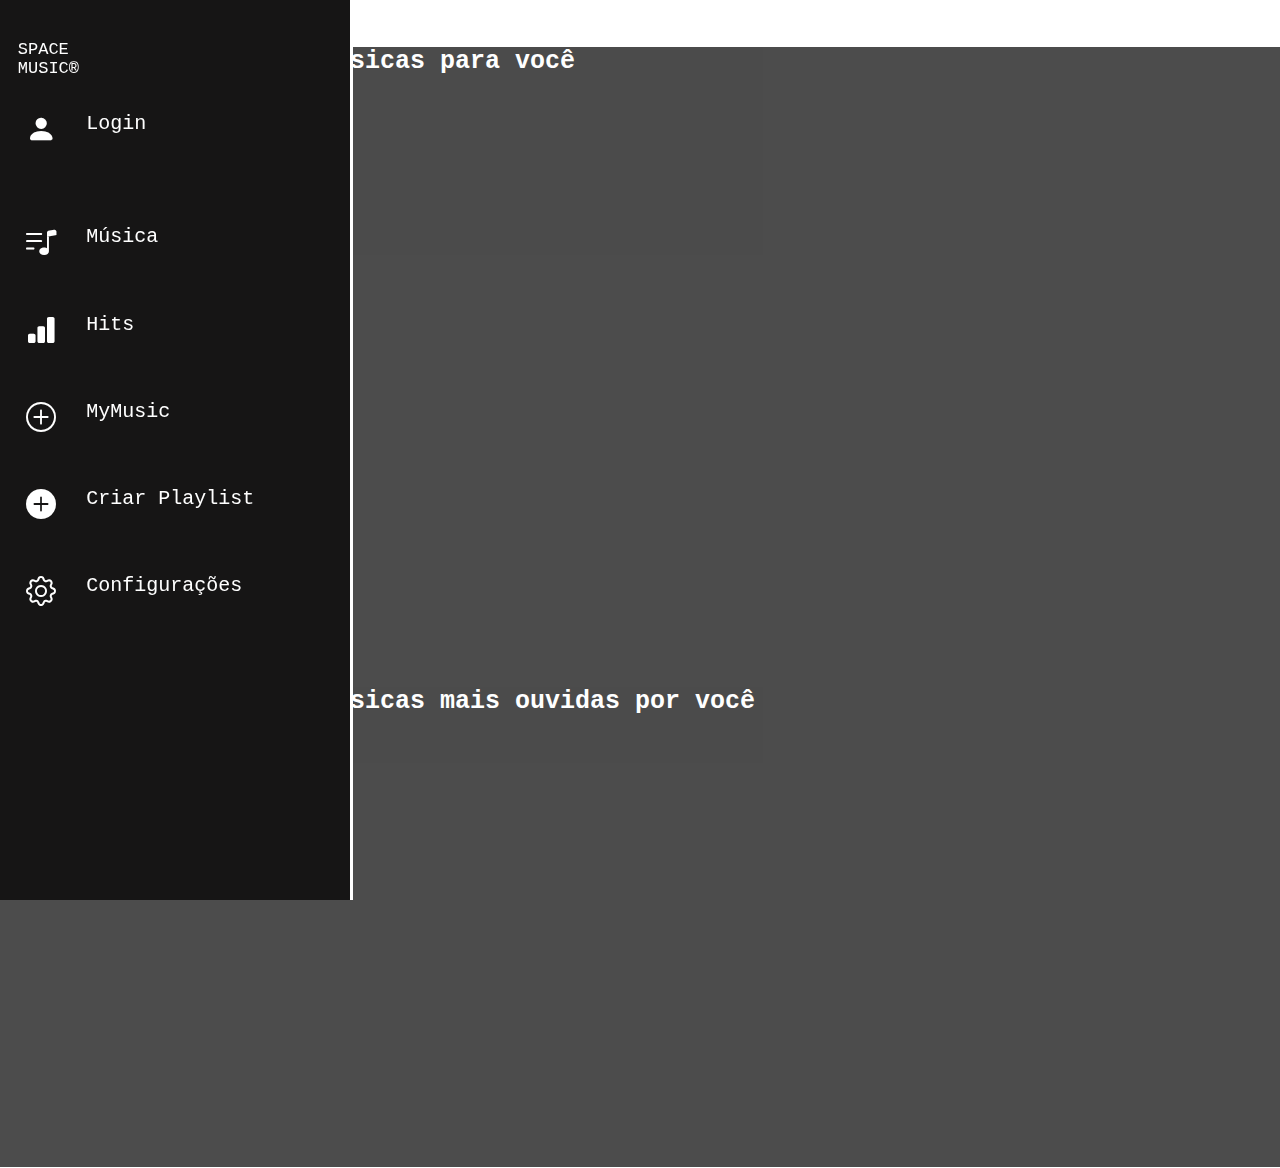
<file: index.html>
<!DOCTYPE html>
<html lang="pt-br">
<head>
    <meta charset="UTF-8">
    <meta name="viewport" content="width=device-width, initial-scale=1.0">
    <link rel="stylesheet" href="assets/css/style.css">
    <link rel="icon" href="https://img.freepik.com/free-vector/cute-astronaut-playing-dj-electronic-music-with-headphone-space-cartoon-vector-icon-illustration_138676-6417.jpg?w=2000">
    <link rel="stylesheet" href="https://cdn.jsdelivr.net/npm/bootstrap-icons@1.11.0/font/bootstrap-icons.css">

    <title>Space Music</title>
</head>
<body>
    
    <h2 id="TITULO" > BEM-VINDO AO SPACE MUSIC</h2>
    <br>
    <div class="ENTRADA">
        <h2>Músicas para você</h2>
    </div>


    <div class="ENTRADA2">
        <h2>Músicas mais ouvidas por você</h2>
    </div>

    <nav class="menu-lateral">

    <div class="btn-expandir">
       <p>SPACE <br> MUSIC&reg;</p>
</div> 
   


<ul>

    <li class="item-menu">
        <a href="LOGINT.html">
            <span id="LOG" class="iconS"><i class="bi bi-person-fill"></i></span>
            <span id="LOG" class="txt-link">Login</span>
    </a>
            </li>
        <li class="item-menu">
        <a href="musicas.html">
        <span class="iconS"><i class="bi bi-music-note-list"></i></span>
            <span class="txt-link">Música</span>
    </a>
        </li>
        <li class="item-menu">
    <a href="hit.html">
        <span class="iconS"><i class="bi bi-bar-chart-fill"></i></span>
        <span class="txt-link">Hits</span>
</a>
        </li>
        <li class="item-menu">
    <a href="suamusica.html">
        <span class="iconS"><i class="bi bi-plus-circle"></i></span>
        <span class="txt-link">MyMusic</span>
</a>
        </li>
        <li class="item-menu">
            <a href="criarplay.html">
                <span class="iconS"><i class="bi bi-plus-circle-fill"></i></span>
                <span class="txt-link">Criar Playlist</span>
        </a>
                </li>
        
        <li class="item-menu">
    <a href="settings.html">
        <span class="iconS"><i class="bi bi-gear"></i></span>
        <span class="txt-link">Configurações</span>
</a>
        </li>

    </ul>
</nav>
    

<script src="assets/js/script.js"></script>
</body>
</html>
</file>
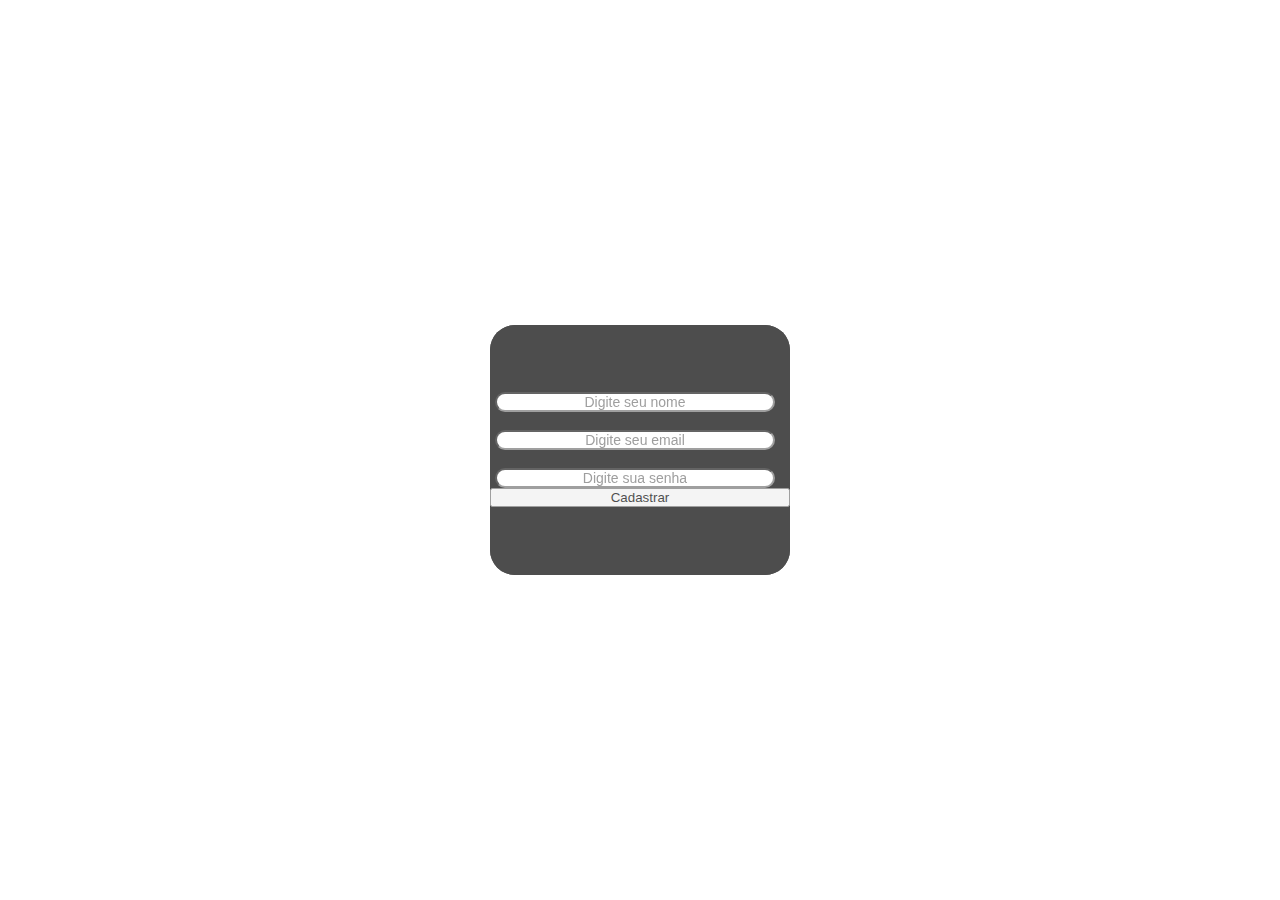
<file: login.html>
<!DOCTYPE html>
<html lang="pt-br
<head>
    <meta charset="UTF-8">
    <meta name="viewport" content="width=device-width, initial-scale=1.0">
    <link rel="stylesheet" href="assets/css/login.css">
    <link rel="icon" href="https://img.freepik.com/free-vector/cute-astronaut-playing-dj-electronic-music-with-headphone-space-cartoon-vector-icon-illustration_138676-6417.jpg?w=2000">
    <title>Login</title>
</head>
<body class="background">


    <div class="container">
<form>
        <h3 class="Login">Login</h3>

        <label for="nome">Nome</label>
        <input type="text" id="nome" placeholder="Digite seu nome">

        <label for="email">Email</label>
        <input type="email" id="email" placeholder="Digite seu email">

        <label for="senha">Senha</label>
        <input type="password" id="senha" placeholder="Digite sua senha">

        <button type="submit" id="BUTÃO">Cadastrar</button>
    </form>
    </div>
   

</body>
</html>
</file>
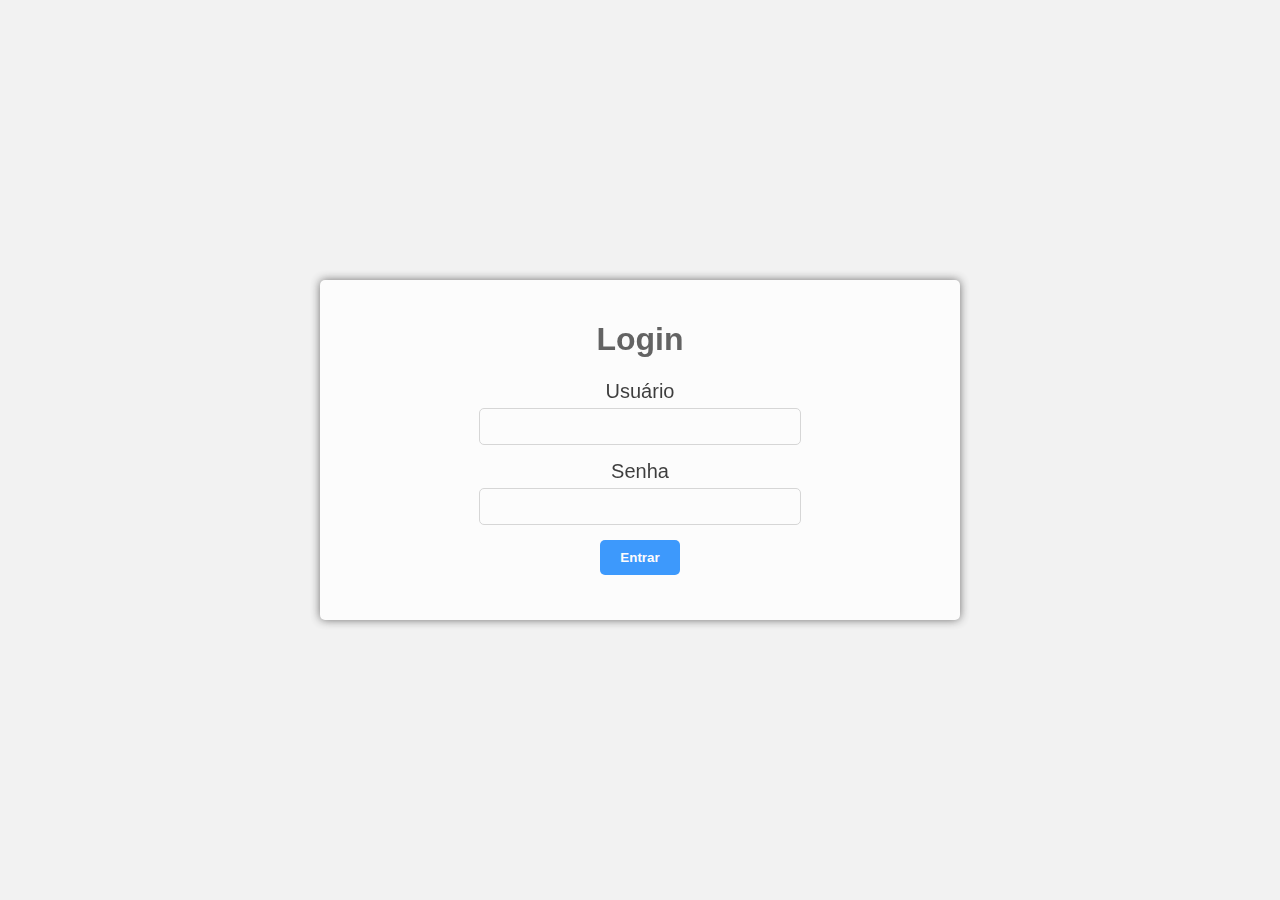
<file: LOGINT.html>
<!DOCTYPE html>
<html lang="pt-br">
<head>
    <meta charset="UTF-8">
    <meta name="viewport" content="width=device-width, initial-scale=1.0">
    <link rel="stylesheet" href="assets/css/LOGINT.css">
    <link rel="icon" href="https://img.freepik.com/free-vector/cute-astronaut-playing-dj-electronic-music-with-headphone-space-cartoon-vector-icon-illustration_138676-6417.jpg?w=2000">
    <title>Login</title>
</head>
<body>
    <div class="login-container">
        <h1>Login</h1>
        <form action="#">
            
            
<div class="form-group">
                
               
<label id="NAMEE" for="username">Usuário</label>
                
               
<input type="text" id="username" name="username" required>
</div>
            
           
<div class="form-group">
                <label id="pass" for="password">Senha</label>
                <input type="password" id="password" name="password" required>
            
            
</div>
            <button onclick="Logar()" >Entrar</button>
        </form>
    </div>

<script src="assets/js/script.js"></script>
</body>
</html>
</file>
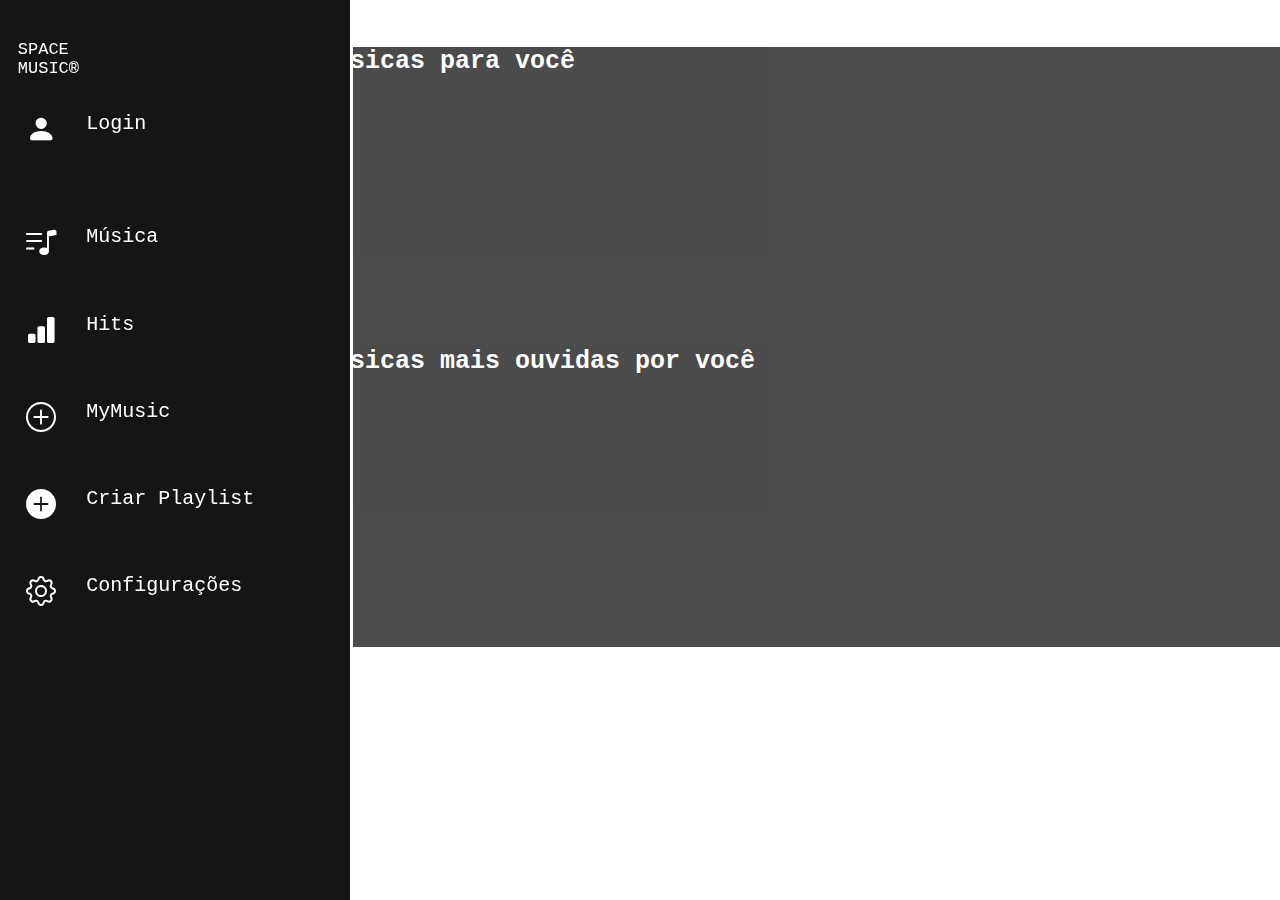
<file: TESTCELL.html>
<!DOCTYPE html>
<html lang="pt-br">
<head>
    <meta charset="UTF-8">
    <meta name="viewport" content="width=device-width, initial-scale=1.0">
    <link rel="icon" href="https://img.freepik.com/free-vector/cute-astronaut-playing-dj-electronic-music-with-headphone-space-cartoon-vector-icon-illustration_138676-6417.jpg?w=2000">
    <link rel="stylesheet" href="https://cdn.jsdelivr.net/npm/bootstrap-icons@1.11.0/font/bootstrap-icons.css">


    <style>
        @import url('https://fonts.googleapis.com/css2?family=Outfit:wght@300&display=s wap'); 

@media(max-width: 600px){
    
}

*{ 
    margin: 0; 
    padding: 0; 
    box-sizing: border-box ; 
    font-family: ' Outfit', monospace; 
} 


body{ 
    background-image: url(https://wallpapercave.com/wp/wp11145900.jpg);
    margin: 0 auto; 
    height: 100vh; 
    background-attachment: fixed;
    background-size: cover;
} 
p{
    color: white;
    font-size: 17px;
    margin-bottom: 12px;
}
.SPCM{
    width: 200px;    /* LARGURA */ 
    height: 100px;  /* ALTURA */ 
}
#TITULO{
    margin-left: 500px; 
}

h2{
    margin-left: 320px;
    color: white;
    font-size: 25px;
}
#JCD{
    height: 100px;
    width: 140px;
    opacity: 90%;
}
#LOGAS{
    height: 50px;
    width: 50px;
}

#LOG{
    margin-bottom: 26px; 
}

div.ENTRADA{
    background-color: rgb(0, 0, 0);
    opacity: 70%;
    width: 1365px;
    height: 300px;
    display: flex;
}

div.ENTRADA2{
    background-color: rgb(0, 0, 0);
    opacity: 70%;
    width: 1365px;
    height: 300px;
    display: flex;
}

nav.menu-lateral{ 
    width: 70px; 
    height: 100%; 
    background-color: rgb(22, 21, 21); 
    padding: 40px 0 40px 1%; 
    box-shadow: 3px 0 0 rgb(255, 255, 255); 
    position: fixed; 
    top: 0; 
    left: 0; 
    overflow: hidden; 
    transition: .3s; 
} 


nav.menu-lateral:hover{ 
    width: 350px; 
} 

.btn-expandir{ 
    width: 100%; 
    padding-left: 5px; 
} 

.btn-expandir >i{ 
    color: white;
    font-size: 28px; 
    cursor: pointer; 
} 

ul{ 
    list-style-type: none; height: 100%; 
} 

ul li.item-menu{ 
    transition: .7s; 
    margin-top: 18px
} 

ul li.item-menu:hover{ 
    background: #b005db; 
} 

ul li.item-menu a{ 
    color: white; 
    text-decoration: none; font-size: 20px; 
    padding: 18px 4%; 
    display: flex; 
    margin-bottom: 20px; 
    line-height: 20px; 
    width: 300px;
} 

ul li.item-menu a .txt-link{ 
    margin-left: 30px; 
} 

ul li.item-menu a .iconS > i{ 
    font-size: 30px; 
} 


html{ 
font-family: Arial; 
}
    </style>



    <title>Space Music</title>
</head>
<body>
    
    <h2 id="TITULO" > BEM-VINDO AO SPACE MUSIC</h2>
    <br>
    <div class="ENTRADA">
        <h2>Músicas para você</h2>
    </div>


    <div class="ENTRADA2">
        <h2>Músicas mais ouvidas por você</h2>
    </div>

    <nav class="menu-lateral">

    <div class="btn-expandir">
       <p>SPACE <br> MUSIC&reg;</p>
</div> 
   


<ul>

    <li class="item-menu">
        <a href="LOGINT.html">
            <span id="LOG" class="iconS"><i class="bi bi-person-fill"></i></span>
            <span id="LOG" class="txt-link">Login</span>
    </a>
            </li>
        <li class="item-menu">
    <a href="musicas.html">
        <span class="iconS"><i class="bi bi-music-note-list"></i></span>
<span class="txt-link">Música</span>
</a>
        </li>
        <li class="item-menu">
    <a href="hit.html">
        <span class="iconS"><i class="bi bi-bar-chart-fill"></i></span>
        <span class="txt-link">Hits</span>
</a>
        </li>
        <li class="item-menu">
    <a href="suamusica.html">
        <span class="iconS"><i class="bi bi-plus-circle"></i></span>
        <span class="txt-link">MyMusic</span>
</a>
        </li>
        <li class="item-menu">
            <a href="criarplay.html">
                <span class="iconS"><i class="bi bi-plus-circle-fill"></i></span>
                <span class="txt-link">Criar Playlist</span>
        </a>
                </li>
        
        <li class="item-menu">
    <a href="settings.html">
        <span class="iconS"><i class="bi bi-gear"></i></span>
        <span class="txt-link">Configurações</span>
</a>
        </li>

    </ul>
</nav>
    
</body>
</html>
</file>
<file: assets/css/style.css>
@import url('https://fonts.googleapis.com/css2?family=Outfit:wght@300&display=s wap'); 

*{ 
    margin: 0; 
    padding: 0; 
    box-sizing: border-box ; 
    font-family: ' Outfit', monospace; 
} 


body{ 
    background-image: url(https://wallpapercave.com/wp/wp11145900.jpg);
    margin: 0 auto; 
    height: 100vh; 
    background-attachment: fixed;
    background-size: cover;
} 
p{
    color: white;
    font-size: 17px;
    margin-bottom: 12px;
}
.SPCM{
    width: 200px;    /* LARGURA */ 
    height: 100px;  /* ALTURA */ 
}
#TITULO{
    margin-left: 500px; 
}

h2{
    margin-left: 320px;
    color: white;
    font-size: 25px;
}
#JCD{
    height: 100px;
    width: 140px;
    opacity: 90%;
}
#LOGAS{
    height: 50px;
    width: 50px;
}

#LOG{
    margin-bottom: 26px; 
}

div.ENTRADA{
    background-color: rgb(0, 0, 0);
    opacity: 70%;
    width: 117rem;
    height: 40rem;
    display: flex;
}

div.ENTRADA2{
    background-color: rgb(0, 0, 0);
    opacity: 70%;
    width: 117rem;
    height: 30rem;
    display: flex;
}

nav.menu-lateral{ 
    width: 70px; 
    height: 100%; 
    background-color: rgb(22, 21, 21); 
    padding: 40px 0 40px 1%; 
    box-shadow: 3px 0 0 rgb(255, 255, 255); 
    position: fixed; 
    top: 0; 
    left: 0; 
    overflow: hidden; 
    transition: .3s; 
} 


nav.menu-lateral:hover{ 
    width: 350px; 
} 

.btn-expandir{ 
    width: 100%; 
    padding-left: 5px; 
} 

.btn-expandir >i{ 
    color: white;
    font-size: 28px; 
    cursor: pointer; 
} 

ul{ 
    list-style-type: none; height: 100%; 
} 

ul li.item-menu{ 
    transition: .7s; 
    margin-top: 18px
} 

ul li.item-menu:hover{ 
    background: #b005db; 
} 

ul li.item-menu a{ 
    color: white; 
    text-decoration: none; font-size: 20px; 
    padding: 18px 4%; 
    display: flex; 
    margin-bottom: 20px; 
    line-height: 20px; 
    width: 300px;
} 

ul li.item-menu a .txt-link{ 
    margin-left: 30px; 
} 

ul li.item-menu a .iconS > i{ 
    font-size: 30px; 
} 


html{ 
font-family: Arial; 
}
</file>
<file: assets/css/login.css>
*{ 
    margin: 0; 
    padding: 0; 
    box-sizing: border-box ; 
    font-family: ' Outfit', sans-serif;
} 

body{ 
    background-image: url(https://wallpapercave.com/wp/wp11145900.jpg);
    background-size: cover;
    background-position: center;
    background-attachment: fixed;
    display: flex;
    justify-content: center;
    align-items: center;
    min-height: 100vh;
    margin: 0;
} 
.Login{
    font-size: 30px;
    margin-bottom: 15px;
}
#nome{
    border-radius: 28px;
    text-align: center;
    font-size: 14px;
    margin-left: 5px;
    width: 280px;
}
#email{
    border-radius: 28px;
    text-align: center;
    font-size: 14px;
    margin-left: 5px;
    width: 280px;
}

#senha{
    border-radius: 28px;
    text-align: center;
    font-size: 14px;
    margin-left: 5px;
    width: 280px;
}

.container, form{
    display: flex;
    flex-direction: column;
    text-align: center;
    background-color: rgb(0, 0, 0);
    border-radius: 25px;
    height: 250px;
    width: 300px;
    opacity: 70%;
}
form{
    opacity: 100%;
}
.container:hover{
    background-color: rgb(0, 0, 0);
    color: rgb(162, 70, 248);
    opacity: 100%;
}

div{
    text-align: center;
}
#BUTÃO{
    margin-left: 107px;
    margin-top: 20px;
    width: 90px;
    height: 60px;
    border-radius: 28px;
}
</file>
<file: assets/css/LOGINT.css>
body {
    font-family: Arial, sans-serif;
    background-color: #f2f2f2;
    display: flex;
    justify-content: center;
    align-items: center;
    height: 100vh;
    margin: 0;
    background-image: url(https://wallpapercave.com/wp/wp11145900.jpg);
    background-size: cover;
    background-position: center;
    background-attachment: fixed;
}

.login-container {
    background-color: #ffffff;
    padding: 20px;
    border-radius: 5px;
    opacity: 75%;
    box-shadow: 0px 0px 10px rgb(68, 67, 67);
    text-align: center;
    width: 600px;
    height: 300px;
}
.login-container:hover{
    opacity: 100%;
}



h1 {
    color: #333;
}

.form-group {
    margin: 15px 0;
}
#NAMEE, #pass{
   text-align: center;
   font-size: 20px;
}
#username, #password{
    width: 300px;
}

label {
    display: block;
    margin-bottom: 5px;
    
   
color: #000000;
}

input {
    
   
width: 100%;
    padding: 10px;
    border: 1px solid #ccc;
    border-radius: 5px;
}

button {
    background-color: #007bff;
    
   
    color: #fff;
    padding: 10px 20px;
    border: none;
    border-radius: 5px;
    cursor: pointer;
    
   
    font-weight: bold;
}

button:hover {
    background-color: #0056b3;
}
</file>
